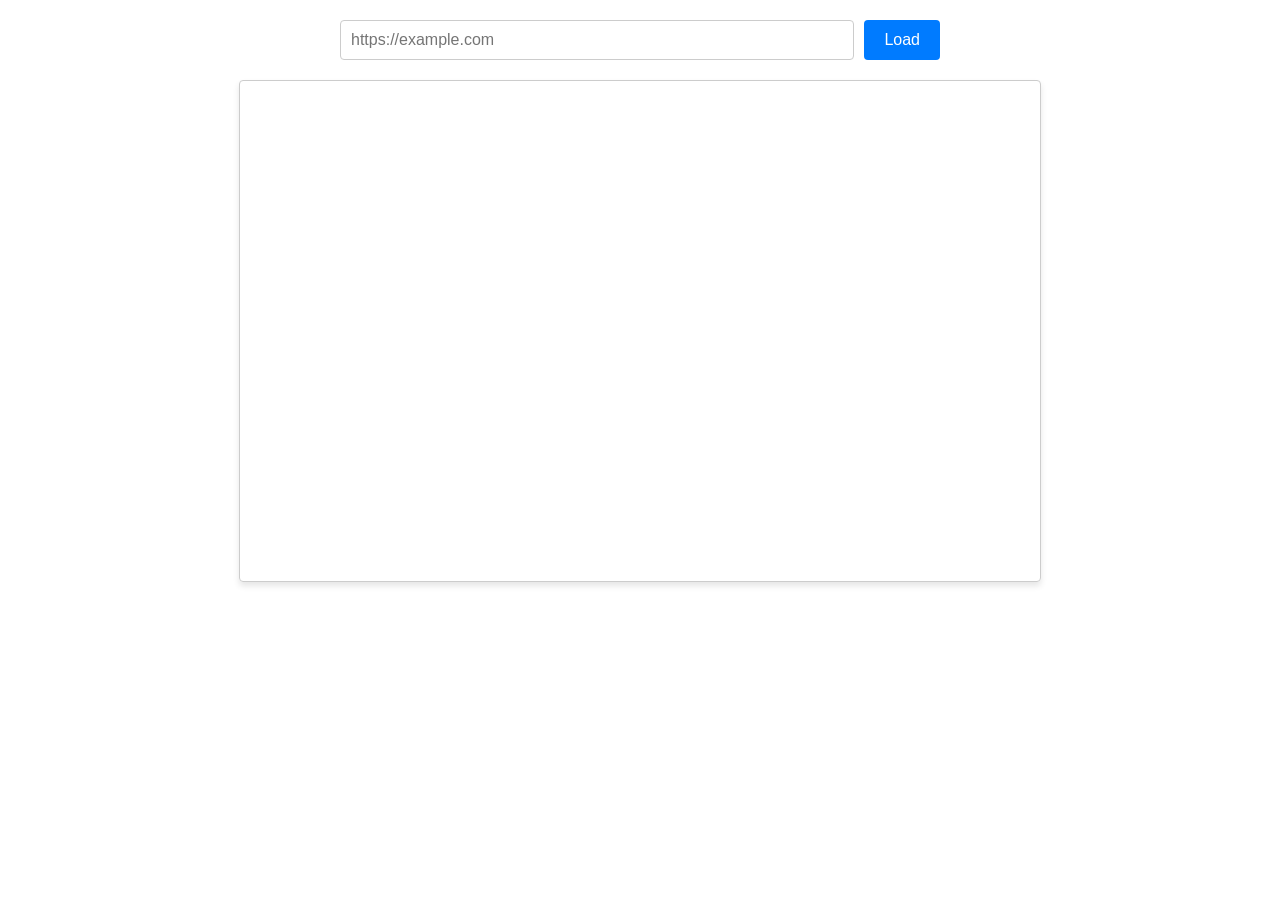
<file: index.html>
<!DOCTYPE html>
<html lang="ja">
<head>
  <meta charset="UTF-8">
  <meta name="viewport" content="width=device-width, initial-scale=1.0">
  <title>iFrame Viewer</title>
  <link rel="stylesheet" href="style.css">
</head>
<body>

  <div class="input-area">
    <input type="text" id="urlInput" placeholder="https://example.com">
    <button id="loadButton">Load</button>
  </div>

  <iframe id="frameArea" src="" title="Content"></iframe>

  <script src="script.js"></script>
</body>
</html>
</file>
<file: style.css>
body {
  font-family: sans-serif;
  margin: 20px;
  display: flex;
  flex-direction: column;
  align-items: center;
}
.input-area {
  margin-bottom: 20px;
  width: 100%;
  max-width: 600px;
  display: flex;
  gap: 10px;
}
input[type="text"] {
  flex-grow: 1;
  padding: 10px;
  font-size: 16px;
  border: 1px solid #ccc;
  border-radius: 4px;
}
button {
  padding: 10px 20px;
  font-size: 16px;
  background-color: #007bff;
  color: white;
  border: none;
  border-radius: 4px;
  cursor: pointer;
}
button:hover {
  background-color: #0056b3;
}
iframe {
  width: 100%;
  max-width: 800px;
  height: 500px;
  border: 1px solid #ccc;
  border-radius: 4px;
  box-shadow: 0 4px 6px rgba(0, 0, 0, 0.1);
}
</file>
